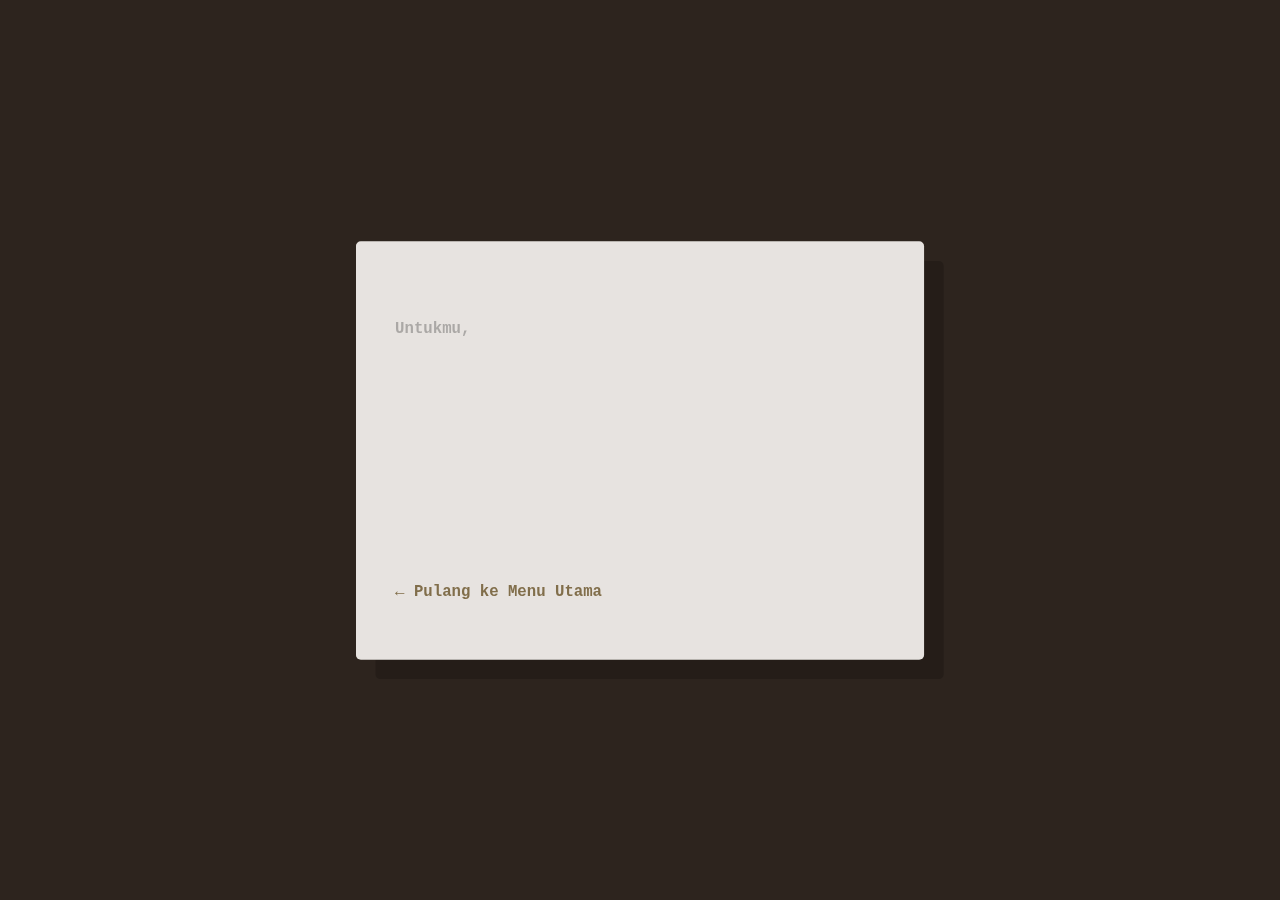
<file: letter.html>
<!DOCTYPE html>
<html lang="id">
<head>
  <meta charset="UTF-8">
  <link rel="stylesheet" href="css/style.css">
  <script src="https://cdn.jsdelivr.net/npm/gsap@3.12.5/dist/gsap.min.js"></script>
  <style>
    body { background: #2d241e; }
    .letter-paper { 
      background: #fdfaf6; 
      color: #333; 
      padding: 60px 40px; 
      width: 85%; max-width: 500px;
      border-radius: 5px;
      box-shadow: 20px 20px 0px rgba(0,0,0,0.2);
      font-family: 'Courier New', serif;
      position: relative;
    }
    p { margin-bottom: 20px; line-height: 1.8; opacity: 0; }
  </style>
</head>
<body class="screen">

<div class="letter-paper">
  <p><strong>Untukmu,</strong></p>
  <p>9 tahun adalah perjalanan yang panjang, tapi bersamamu, waktu terasa begitu cepat.</p>
  <p>Terima kasih sudah bersabar, sudah bertahan, dan sudah mencintai dengan caramu yang paling indah.</p>
  <p>Selamat Ulang Tahun. Aku sayang kamu.</p>
  
  <div style="margin-top: 40px;">
    <a href="index.html" style="color: #8c7851; text-decoration: none; font-weight: bold;">← Pulang ke Menu Utama</a>
  </div>
</div>

<script>
  gsap.from(".letter-paper", { scale: 0.8, opacity: 0, duration: 1 });
  gsap.to("p", { opacity: 1, x: 0, stagger: 1.5, duration: 1, delay: 0.5 });
</script>
</body>
</html>
</file>
<file: css/style.css>
:root {
  --bg-main: #1a1616;
  --accent: #d2b48c;
  --text: #f5f5f4;
  --card-bg: rgba(255, 255, 255, 0.05);
}

body {
  margin: 0;
  background-color: var(--bg-main);
  color: var(--text);
  font-family: "Georgia", serif;
  transition: background 1s ease, color 0.5s ease;
}

/* --- Utilities --- */
.screen {
  position: fixed;
  top: 0;
  left: 0;
  width: 100%;
  height: 100vh;
  display: flex;
  justify-content: center;
  align-items: center;
  z-index: 10;
}

.hidden {
  display: none !important;
  pointer-events: none;
}

/* --- UI Gate Modern --- */
#gate {
  background: radial-gradient(circle, #2d241e 0%, #1a1616 100%); /* Latar belakang gradasi dalam */
  z-index: 100;
}

.glass-card {
  background: rgba(255, 255, 255, 0.03); /* Transparansi sangat tipis */
  backdrop-filter: blur(15px); /* Efek blur kaca */
  border: 1px solid rgba(255, 255, 255, 0.1);
  border-radius: 25px;
  padding: 50px 30px;
  text-align: center;
  box-shadow: 0 25px 50px rgba(0,0,0,0.5);
  max-width: 450px;
  width: 90%;
}

#gate h2 {
  font-family: 'Playfair Display', serif; /* Font puitis (opsional) */
  color: var(--accent);
  font-size: 1.8rem;
  margin-bottom: 10px;
}

#gate p {
  font-size: 1rem;
  color: #ccc;
  margin-bottom: 30px;
}

/* Input Minimalis */
#answer {
  width: 100%;
  padding: 15px;
  background: rgba(255, 255, 255, 0.05);
  border: 1px solid rgba(255, 255, 255, 0.2);
  border-radius: 12px;
  color: white;
  text-align: center;
  font-size: 1rem;
  margin-bottom: 20px;
  transition: 0.3s;
}

#answer:focus {
  outline: none;
  border-color: var(--accent);
  background: rgba(255, 255, 255, 0.1);
}

/* Tombol Premium */
#gate button {
  width: 100%;
  padding: 15px;
  border-radius: 12px;
  background: var(--accent);
  color: #1a1616;
  font-weight: bold;
  font-size: 1rem;
  border: none;
  cursor: pointer;
  transition: all 0.3s ease;
}

#gate button:hover {
  transform: translateY(-3px);
  box-shadow: 0 10px 20px rgba(210, 180, 140, 0.3);
  filter: brightness(1.1);
}

#gateMsg {
  margin-top: 15px;
  font-size: 0.85rem;
  color: #ff9b9b; /* Warna soft red untuk error */
}

/* Perbaikan Tombol agar tidak tabrakan dengan warna BG */
.feel-box button {
  padding: 12px 20px;
  margin: 5px;
  border-radius: 12px;
  border: 2px solid var(--accent);
  background: rgba(
    0,
    0,
    0,
    0.3
  ); /* Gelap transparan agar teks putih tetap kontras */
  color: white;
  font-weight: bold;
  cursor: pointer;
  transition: 0.3s;
}

.feel-box button:hover {
  background: var(--accent);
  color: #1a1616;
}

/* --- Timeline UI --- */
.timeline-container {
  max-width: 800px;
  margin: 0 auto;
  padding: 50px 20px;
}

.moment {
  background: var(--card-bg);
  border-radius: 15px;
  padding: 20px;
  margin-bottom: 40px;
  text-align: center;
  border: 1px solid rgba(255, 255, 255, 0.1);
}

.moment img {
  width: 100%;
  max-width: 400px;
  border-radius: 10px;
  filter: grayscale(30%);
  transition: 0.5s;
}

.moment img:hover {
  filter: grayscale(0%);
  transform: scale(1.02);
}

.moment p {
  font-style: italic;
  margin-top: 15px;
  color: var(--accent);
}

/* --- Navigation --- */
.nav-bottom {
  position: fixed;
  bottom: 30px;
  display: flex;
  gap: 20px;
}

.btn-back {
  text-decoration: none;
  color: var(--text);
  font-size: 0.9rem;
  padding: 10px 20px;
  border: 1px solid var(--text);
  border-radius: 50px;
  background: rgba(0, 0, 0, 0.2);
}

.links {
  margin-top: 40px;
  display: flex;
  gap: 20px;
  justify-content: center;
  flex-wrap: wrap;
}

.nav-link {
  /* Hilangkan warna biru default */
  color: var(--text-main, #f5f5f4); 
  text-decoration: none;
  
  /* Desain Tombol Minimalis */
  padding: 12px 25px;
  border-radius: 50px;
  background: rgba(255, 255, 255, 0.05);
  border: 1px solid rgba(255, 255, 255, 0.2);
  backdrop-filter: blur(10px);
  
  font-size: 0.9rem;
  font-weight: 500;
  transition: all 0.3s ease;
  display: flex;
  align-items: center;
  gap: 10px;
}

.nav-link:hover {
  background: var(--accent, #d2b48c);
  color: #1a1616 !important; /* Teks jadi gelap saat di-hover agar terbaca */
  transform: translateY(-3px);
  box-shadow: 0 10px 20px rgba(0, 0, 0, 0.3);
}

/* --- Perbaikan Tombol Perasaan (Feel Box) --- */
.feel-box {
  display: flex;
  gap: 15px;
  justify-content: center;
  margin: 30px 0;
}

.feel-box button {
  background: rgba(0, 0, 0, 0.2);
  color: white;
  border: 1px solid var(--accent, #d2b48c);
  padding: 12px 20px;
  border-radius: 15px;
  cursor: pointer;
  transition: 0.3s;
  font-size: 1rem;
  display: flex;
  align-items: center;
  gap: 8px;
}

.feel-box button:hover {
  background: var(--accent, #d2b48c);
  color: #1a1616;
}

/* --- UI Galeri Kenangan (Timeline) --- */
.timeline-page {
  background: #1a1616;
  min-height: 100vh;
  padding: 40px 20px;
  overflow-y: auto;
}

.moment-card {
  background: rgba(255, 255, 255, 0.03);
  border: 1px solid rgba(255, 255, 255, 0.1);
  border-radius: 20px;
  padding: 20px;
  margin: 0 auto 40px auto;
  max-width: 500px;
  text-align: center;
}

.moment-card img {
  width: 100%;
  border-radius: 15px;
  margin-bottom: 15px;
  box-shadow: 0 10px 20px rgba(0, 0, 0, 0.5);
}

.moment-card p {
  font-style: italic;
  font-size: 1rem;
  color: var(--accent);
  line-height: 1.5;
}
</file>
